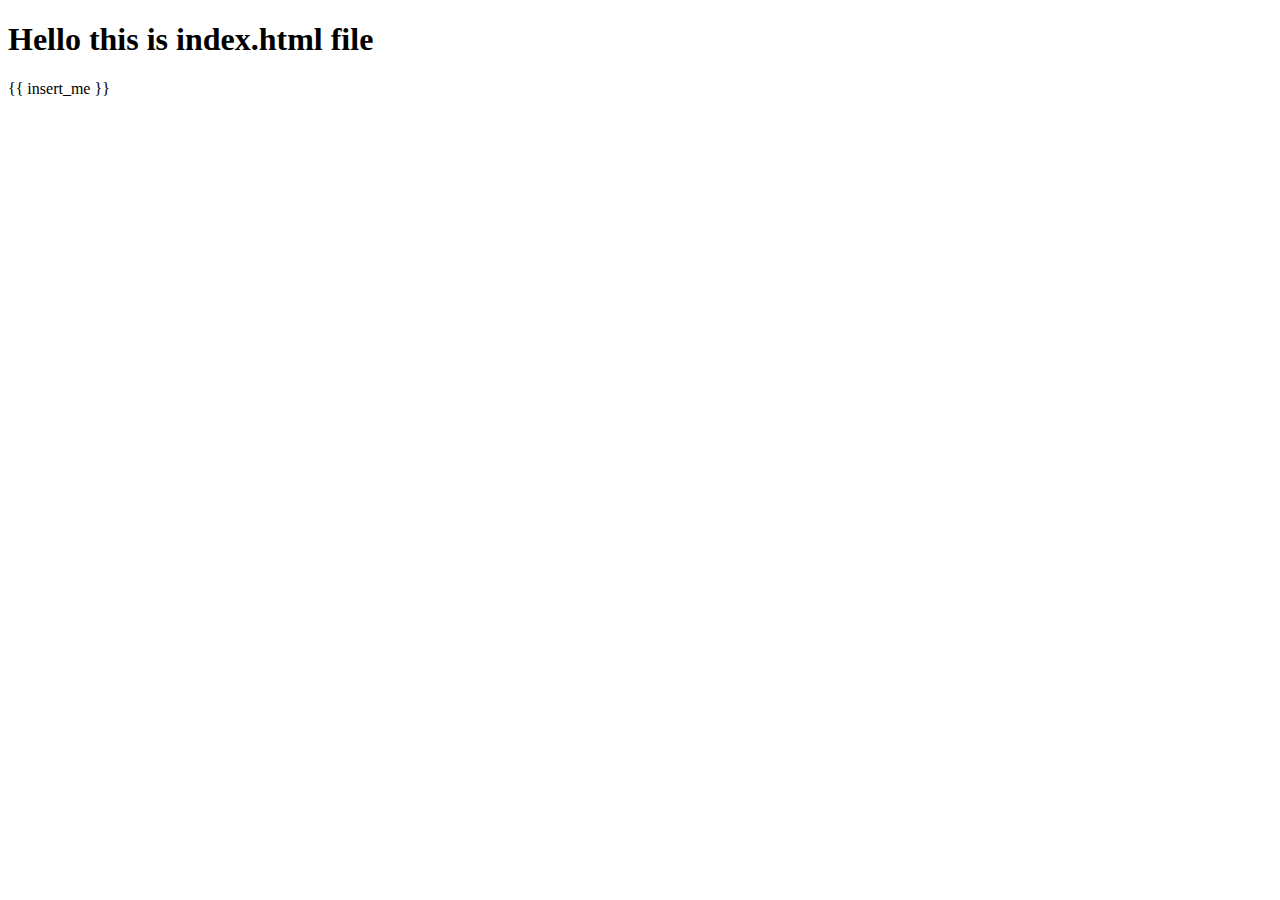
<file: first_project/templates/first_app/index.html>
<!DOCTYPE html>
<html lang="en" dir="ltr">
  <head>
    <meta charset="utf-8">
    <title>First App</title>
  </head>
  <body>
    <h1>Hello this is index.html file</h1>
    {{ insert_me }}
  </body>
</html>
</file>
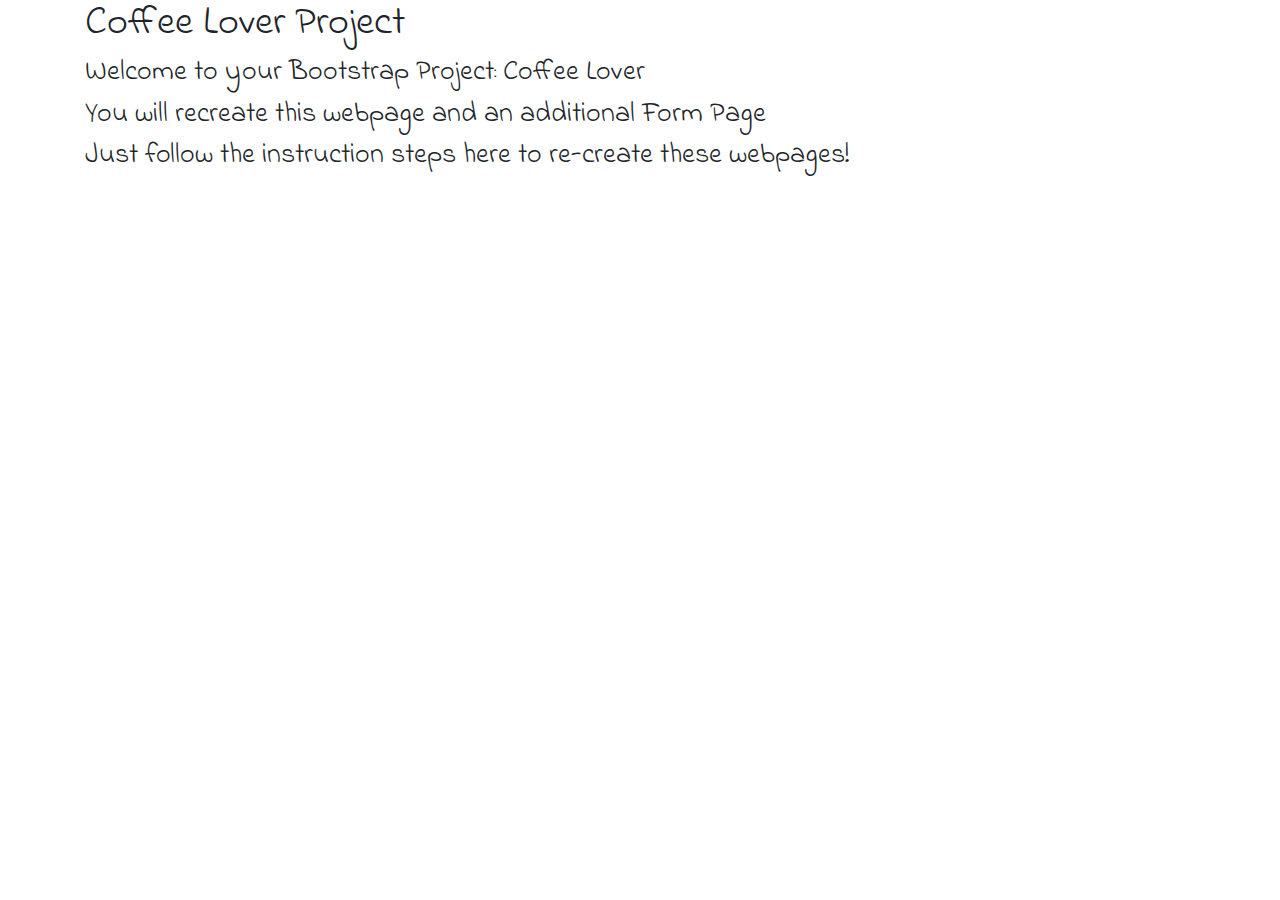
<file: bootstrap/project1.html>
<!DOCTYPE html>
<html lang="en" dir="ltr">
  <head>
    <meta charset="utf-8">
    <link rel="stylesheet" href="project1.css">
    <link href="https://fonts.googleapis.com/css?family=Indie+Flower&display=swap" rel="stylesheet">
    <link rel="stylesheet" href="https://stackpath.bootstrapcdn.com/bootstrap/4.3.1/css/bootstrap.min.css" integrity="sha384-ggOyR0iXCbMQv3Xipma34MD+dH/1fQ784/j6cY/iJTQUOhcWr7x9JvoRxT2MZw1T" crossorigin="anonymous">
    <title>Bootstarp Project</title>
  </head>
  <body class="container new">
    <div class="">

    <h1>Coffee Lover Project</h1>
    <h3>Welcome to your Bootstrap Project: Coffee Lover</h3>
    <h3>You will recreate this webpage and an additional Form Page</h3>
    <h3>Just follow the instruction steps here to re-create these webpages!</h3>

    </div>

  </body>
</html>
</file>
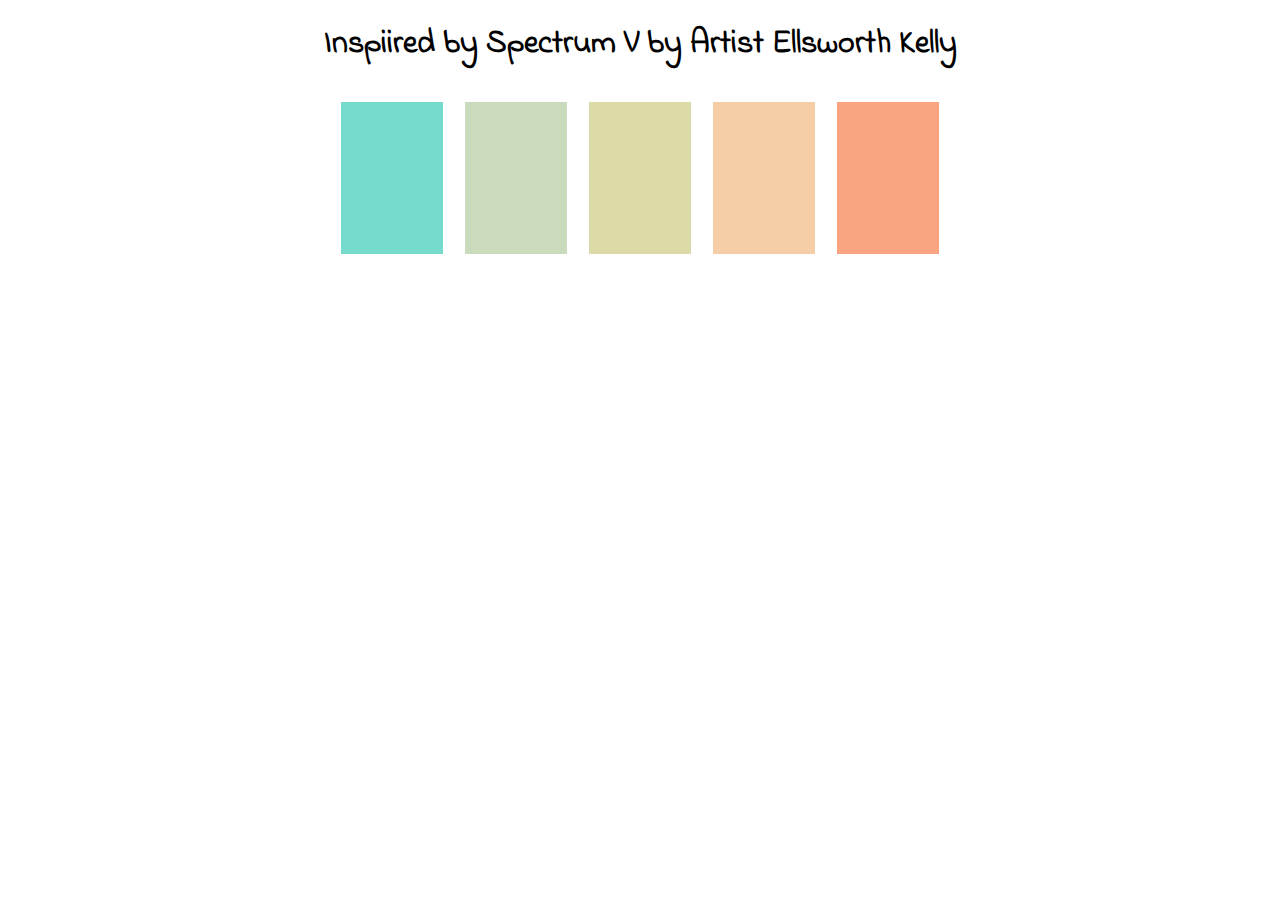
<file: CSS_level_two_spectrum_project/spectrum_project.html>
<!DOCTYPE html>
<html lang="en" dir="ltr">
  <head>
    <meta charset="utf-8">
    <title>spectrum project</title>
    <link rel="stylesheet" href="https://fonts.googleapis.com/css?family=Indie+Flower&display=swap">
    <link rel="stylesheet" href="spectrum_project.css">
  </head>
  <body>
    <h1>Inspiired by Spectrum V by Artist Ellsworth Kelly</h1>
    <table>
      <thead>
        <th id=a></th>
        <th id=b></th>
        <th id=c></th>
        <th id=d></th>
        <th id=e></th>

      </thead>
    </table>
  </body>
</html
</file>
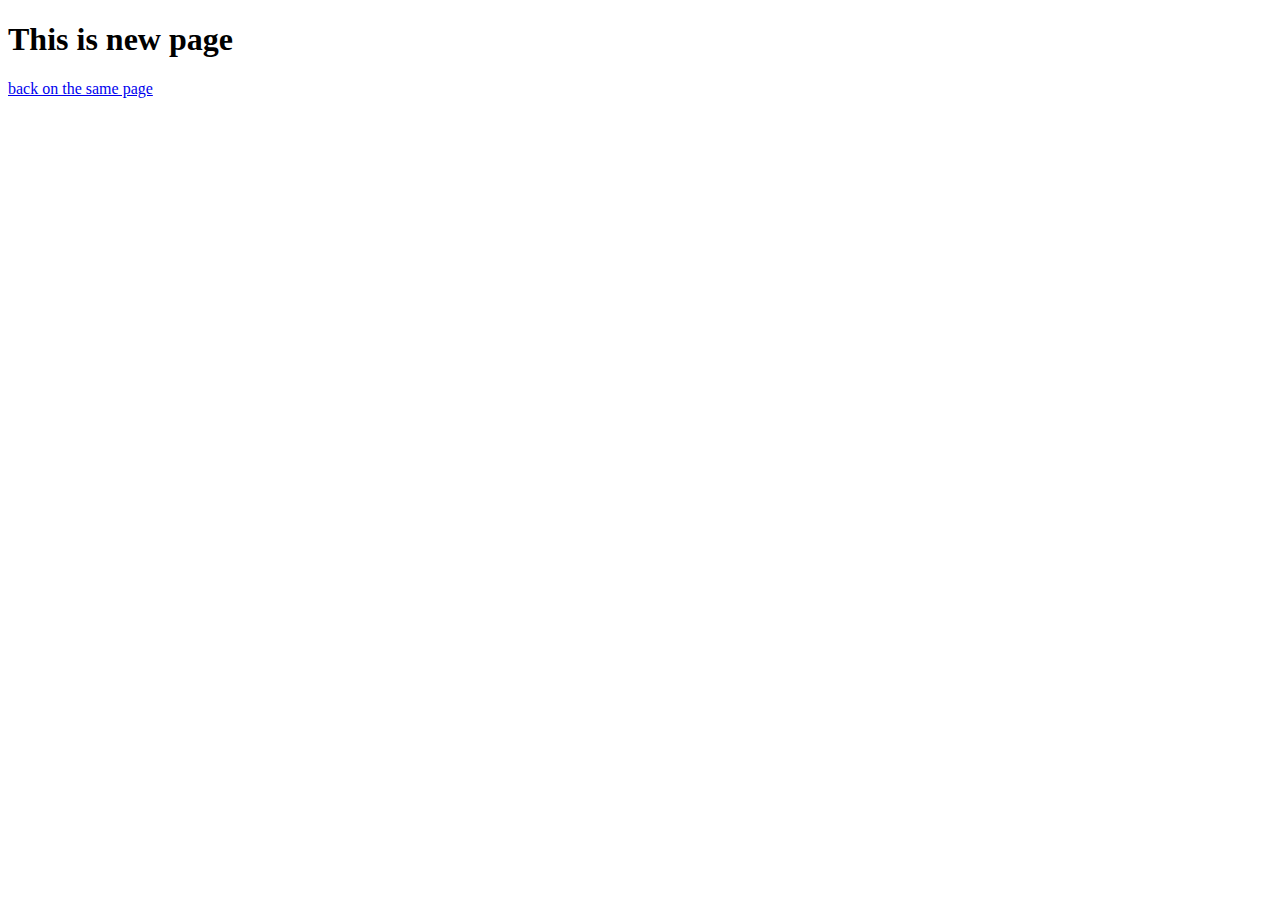
<file: HTML_LEVEL_ONE/new_page.html>
<!DOCTYPE html>
<html lang="en" dir="ltr">
  <head>
    <meta charset="utf-8">
    <title>facebook link</title>
  </head>
  <body>
    <h1>This is new page</h1>
    <a href="basics.html">back on the same page</a>

  </body>
</html>
</file>
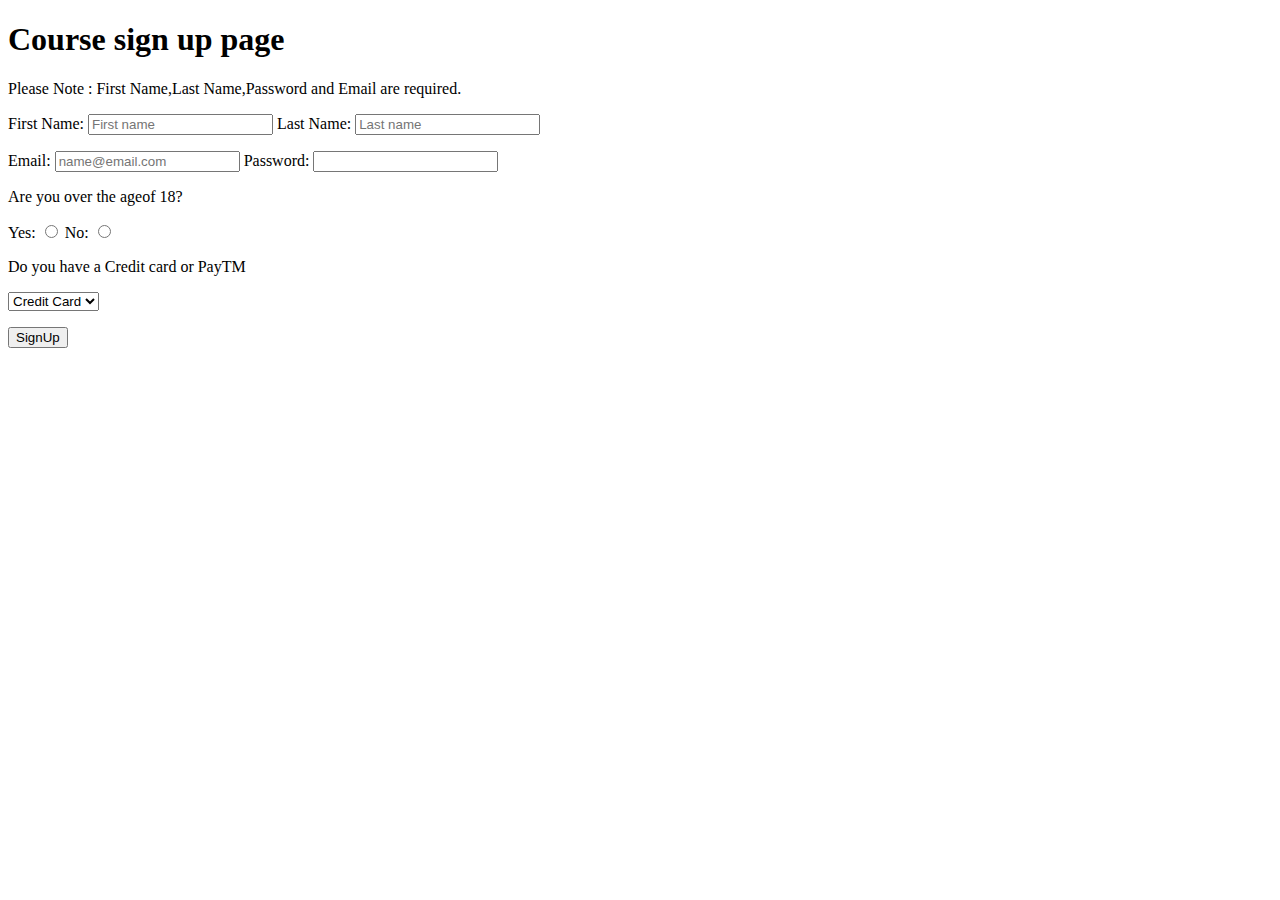
<file: HTML_LEVEL_TWO/forms.html>
<!DOCTYPE html>
<html lang="en" dir="ltr">
  <head>
    <meta charset="utf-8">
    <title>Assesment test HTML level 2</title>
  </head>
  <body>
    <h1>Course sign up page</h1>
    <form action="thanku.html" method="get">
      <p>Please Note : First Name,Last Name,Password and Email are required.</p>
      <label for="fn">First Name:</label>
      <input id="fn" type="name" name="" placeholder="First name" required>

      <label for="lastname">Last Name: </label>
      <input id="lastname" type="name" name="" placeholder="Last name" required>

      <p></p>

      <label for="mail">Email: </label>
      <input id="mail" type="email" name="" placeholder="name@email.com" required>

      <label for="pass">Password: </label>
      <input id="pass" type="password" name="" value="" required>

      <p>Are you over the ageof 18?</p>

      <label for="yes">Yes: </label>
      <input id="yes" type="radio" name="age" value="" required>
      <label for="no">No: </label>
      <input id="no" type="radio" name="age" value="" required>
      <p>Do you have a Credit card or PayTM</p>
      <select name="payment">
        <option value="Card">Credit Card</option>
        <option value="PayTM">PayTM</option>
      </select>

      <p></p>

      <input type="submit" name="" value="SignUp">
    </form>

  </body>
</html>
</file>
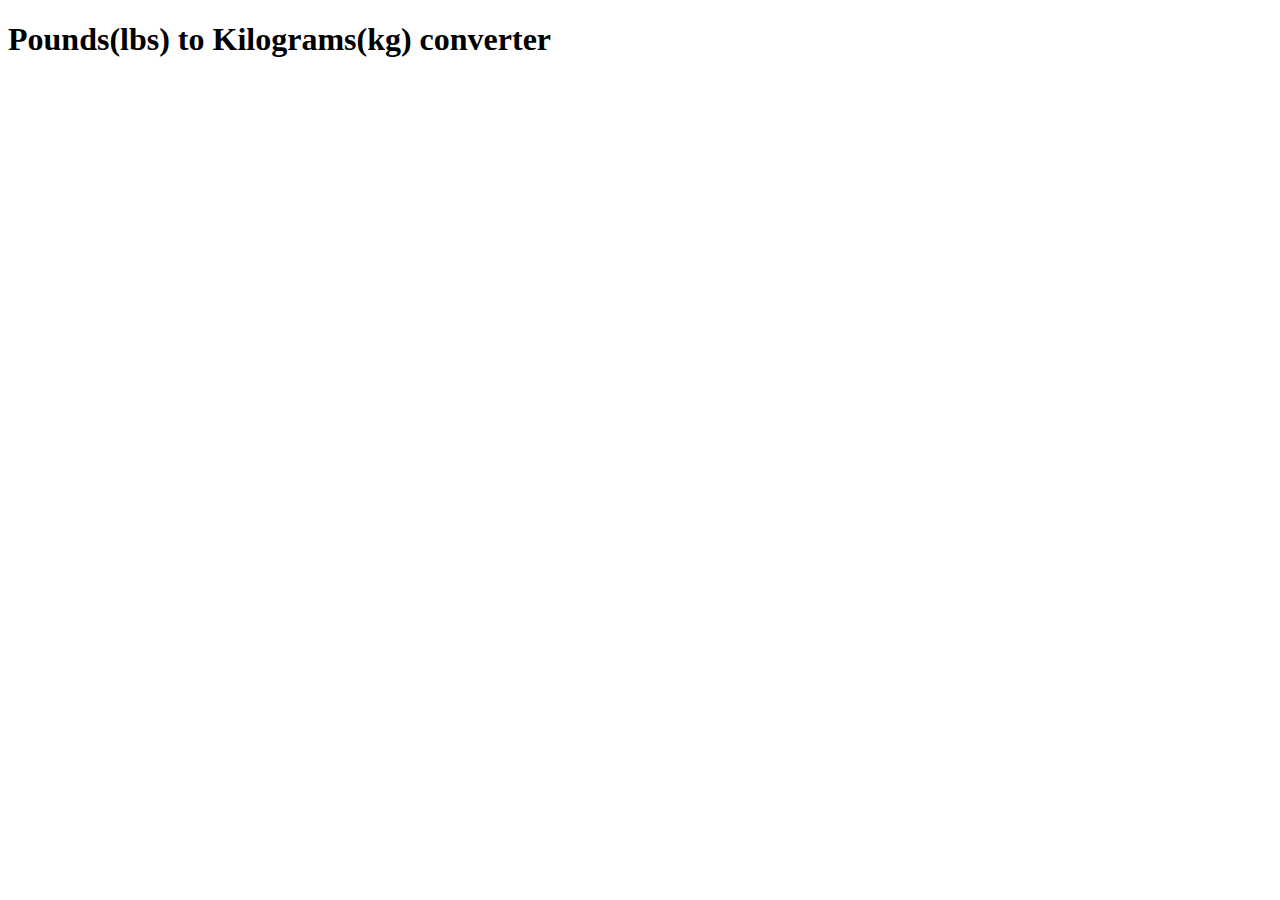
<file: JavaScript_levelOne/exercise1.html>
<!DOCTYPE html>
<html lang="en" dir="ltr">
  <head>
    <meta charset="utf-8">
    <title></title>
  </head>
  <body>
    <h1>Pounds(lbs) to Kilograms(kg) converter</h1>
  </body>

  <script src="exercise1.js"></script>
</html>
</file>
<file: bootstrap/project1.css>
body.new{
  font-family: 'Indie Flower', cursive;

}
</file>
<file: CSS_level_two_spectrum_project/spectrum_project.css>
h1{
  font-family: 'Indie Flower', cursive;
  text-align: center;

}
table{
  margin: auto;
}
th{
  border: 10px solid white;
  height: 150px;
  width: 100px;
}
#a{
  background-color: #75dbcd;
}
#b{
  background-color: #c9dbba;
}
#c{
  background-color: #DCDBA8;
}

#d{
  background-color: #F5CDA7;
}

#e{
  background-color: #FAA381;
}
</file>
